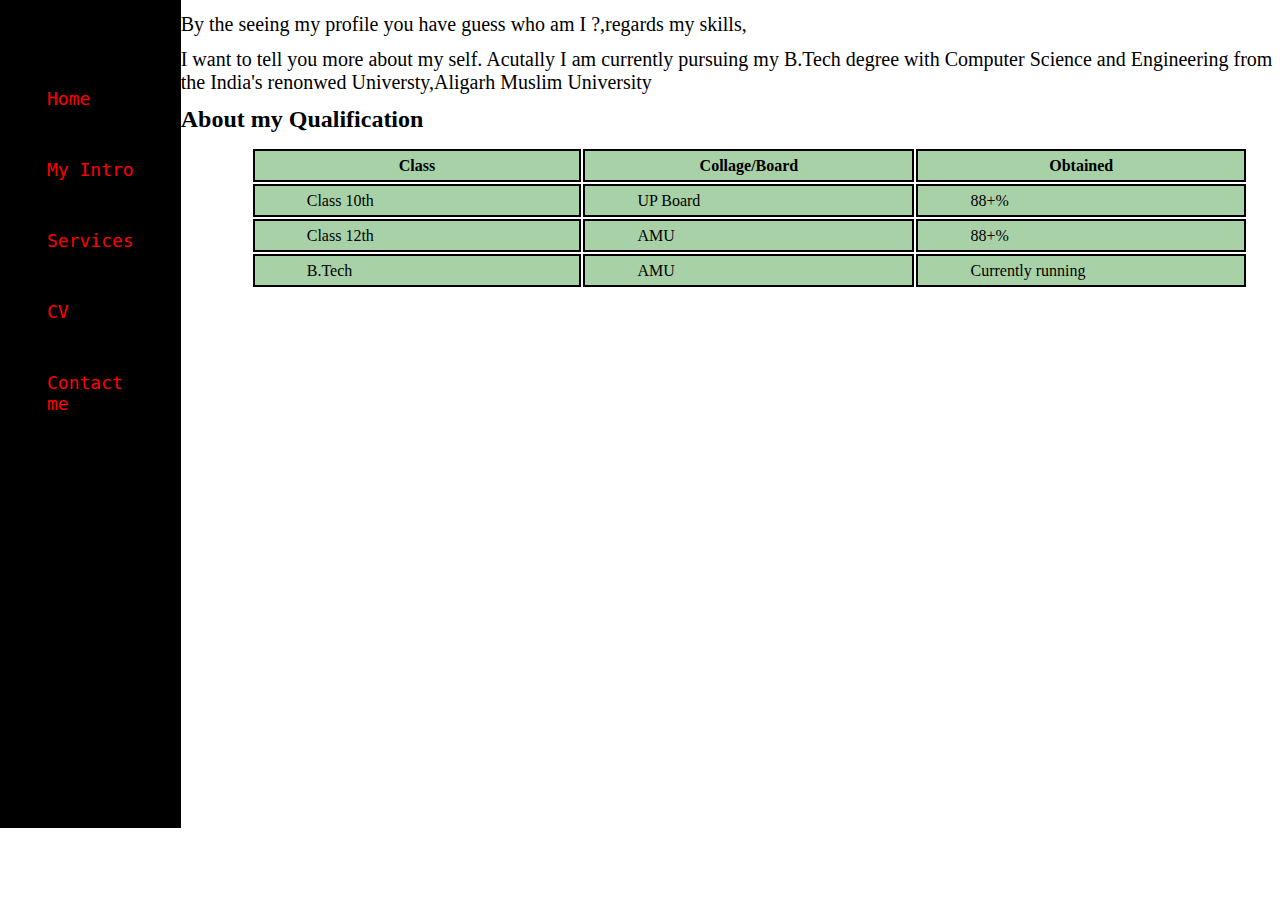
<file: intro.html>
<!DOCTYPE html>
<html lang="en">

<head>
  <meta charset="UTF-8">
  <meta http-equiv="X-UA-Compatible" content="IE=edge">
  <meta name="viewport" content="width=device-width, initial-scale=1.0">
  <title>Asif khan Webdevelopler Plogrammer.ML Enthusiams</title>
  <!-- <style href="/IMG20210803181720 (4).jpg"></style>
     -->
  <link rel="icon" href="/IMG20210803181720 (4).jpg">
  <link rel="stylesheet" href="/style.css">
  <link rel="stylesheet" href="/styleservices.css">


  </style>
</head>

<body>

  <div class="container">

    <div class="sidebar">
      Asif khan

      <nav>
        <ul>
          <li> <a href="/index.html">Home </a></li>
          <li> <a href="/intro.html"> My Intro </a></li>
          <li> <a href="/services.html"> Services</a></li>
          <li><a target="_blank" href="https://drive.google.com/file/d/10Mpa-oAC6KMpPBDIdLBOdGushRLD0NXs/view?usp=sharing">CV</a></li>
          <li><a href="/contact.html">Contact me</a></li>
        </ul>
      </nav>
    </div>



    <div class="containerservices">

      <p>By the seeing my profile you have guess who am I ?,regards my skills,</p>
      <p>I want to tell you more about my self. Acutally I am currently pursuing my B.Tech degree with Computer Science
        and Engineering from the India's renonwed Universty,Aligarh Muslim University</p>

      <h2>About my Qualification</h2>
      <div class="tableform">
        <table>

          <tr>
            <colgroup>
              <col span="3" style="background-color: rgb(168, 209, 167);">
            </colgroup>

            <th>Class</th>
            <th>Collage/Board</th>
            <th>Obtained</th>
          </tr>

          <tr>

            <td>Class 10th</td>
            <td>UP Board</td>
            <td>88+%</td>

          </tr>

          <tr>

            <td>Class 12th</td>
            <td>AMU</td>
            <td>88+%</td>

          </tr>

          <tr>

            <td>B.Tech</td>
            <td>AMU</td>
            <td>Currently running</td>

          </tr>
        </table>
      </div>

    </div>

    
    






  </div>



</body>

</html>
</file>
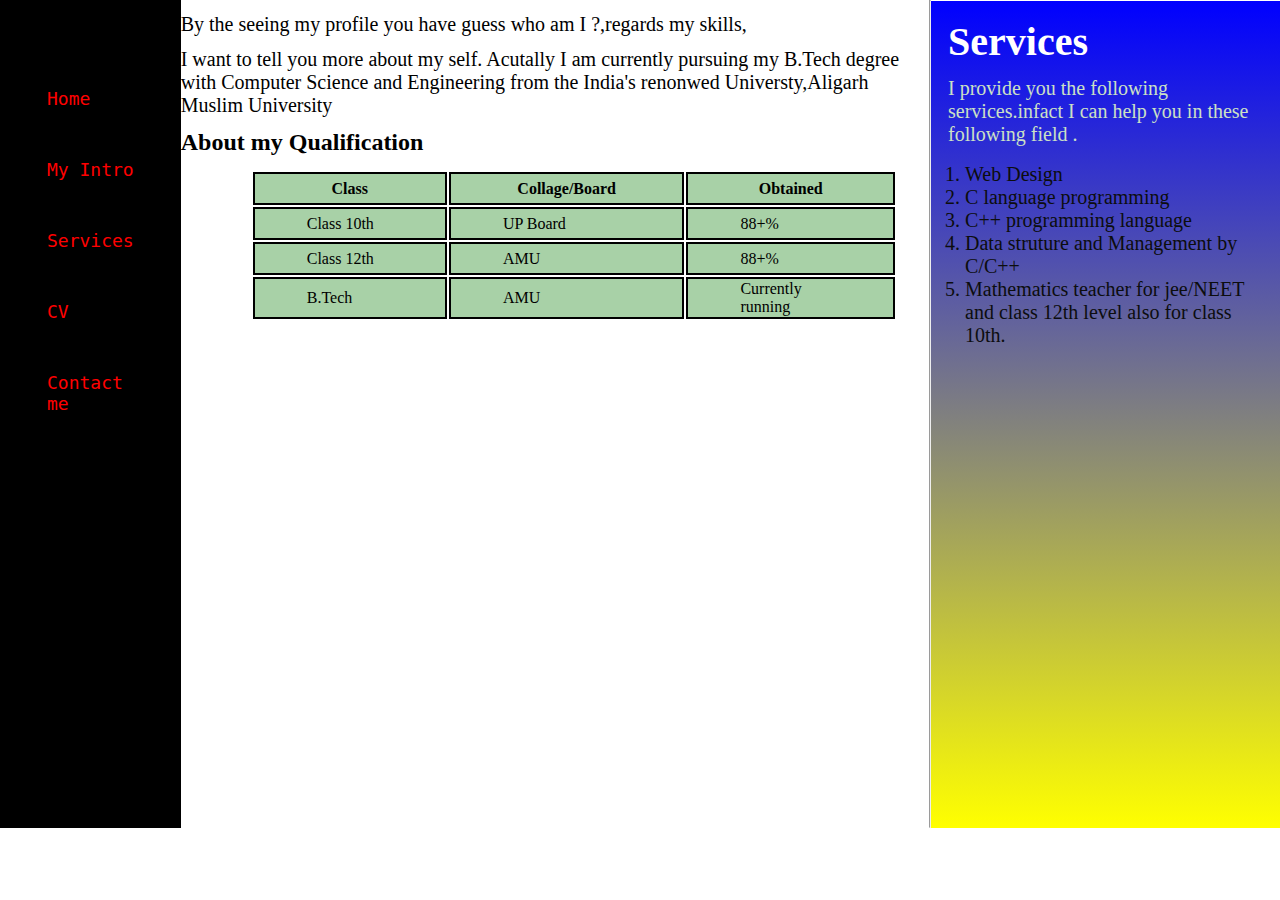
<file: services.html>
<!DOCTYPE html>
<html lang="en">

<head>
  <meta charset="UTF-8">
  <meta http-equiv="X-UA-Compatible" content="IE=edge">
  <meta name="viewport" content="width=device-width, initial-scale=1.0">
  <title>Asif khan Webdevelopler Plogrammer.ML Enthusiams</title>
  <!-- <style href="/IMG20210803181720 (4).jpg"></style>
     -->
  <link rel="icon" href="/IMG20210803181720 (4).jpg">
  <link rel="stylesheet" href="/style.css">
  <link rel="stylesheet" href="/styleservices.css">


  </style>
</head>

<body>

  <div class="container">

    <div class="sidebar">
      Asif khan

      <nav>
        <ul>
          <li> <a href="/index.html">Home </a></li>
          <li> <a href="/intro.html"> My Intro </a></li>
          <li> <a href="/Services"> Services</a></li>
          <li><a target="_blank" href="https://drive.google.com/file/d/10Mpa-oAC6KMpPBDIdLBOdGushRLD0NXs/view?usp=sharing">CV</a></li>
          <li><a href="/contact.html">Contact me</a></li>
        </ul>
      </nav>
    </div>



    <div class="containerservices">

      <p>By the seeing my profile you have guess who am I ?,regards my skills,</p>
      <p>I want to tell you more about my self. Acutally I am currently pursuing my B.Tech degree with Computer Science
        and Engineering from the India's renonwed Universty,Aligarh Muslim University</p>

      <h2>About my Qualification</h2>
      <div class="tableform">
        <table>

          <tr>
            <colgroup>
              <col span="3" style="background-color: rgb(168, 209, 167);">
            </colgroup>

            <th>Class</th>
            <th>Collage/Board</th>
            <th>Obtained</th>
          </tr>

          <tr>

            <td>Class 10th</td>
            <td>UP Board</td>
            <td>88+%</td>

          </tr>

          <tr>

            <td>Class 12th</td>
            <td>AMU</td>
            <td>88+%</td>

          </tr>

          <tr>

            <td>B.Tech</td>
            <td>AMU</td>
            <td>Currently running</td>

          </tr>
        </table>
      </div>

    </div>
    <hr>

    <div class="services">
      <h2>Services</h2>

      <p class="para">I provide you the following services.infact I can help you in these following field .</p>

      <ol style="list-style-type:decimal;">
        <li>Web Design</li>
        <li>C language programming</li>
        <li>C++ programming language</li>
        <li>Data struture and Management by C/C++</li>
        <li>Mathematics teacher for jee/NEET and class 12th level also for class 10th.</li>
      </ol>


    </div>




  </div>



</body>

</html>
</file>
<file: style.css>
@import url('https://fonts.googleapis.com/css2?family=Pushster&display=swap');

@import url('https://fonts.googleapis.com/css2?family=Oswald:wght@300&family=Pushster&family=Roboto+Condensed:ital,wght@0,300;1,400&display=swap');

*{
    margin: 0px;
    padding: 0px;
}

.sidebar{
    background-color: black;
    width: 20vw;
}

.sidebar nav{

    padding: 45px;
    height: 80vh;
}

.sidebar nav li{
    list-style: none;
    color:rgb(240, 240, 229);
    padding: 25px 2px;
}

.sidebar nav li a{
  text-decoration: none;
  color: red;
  font-family:monospace;
  font-size: 18px;
}


.sidebar nav li a:hover{
  /* text-decoration: none; */
  color:blue;

}


.main{
    /* background-color: green; */
    width: 80vw;
}
.container{
    display: flex;
}

 .infoContainer{
    /* background-color: rgb(236, 231, 221); */

    height: 80vh;
    width: 70vw;
    margin: 40px auto;
    display: flex;
    justify-content: space-around;
    
}

.devinfo{
    /* align-items: center; */
    justify-content: center;
   display: flex;
   flex-direction: column;
}

.devpic img{
    height: 60vh;
    border-radius: 200px;
    background-color:;
    
}

.hello{
    font-size: 30px;
    font-family: 'Pushster', cursive;
}
.name{
    font-size: 25px;
    font: bold;
    font-family: 'Oswald', sans-serif;
    color: rgb(21, 44, 177)
}
.about{
    font-size: 20px;
    font: bold;

}
.moreabout{
    margin-top: 10px;
    font-size: 15px;
}

btn button{
    background-color: black;
    color: white;
    
    
}
button{
    margin-top: 10px;
    border: 2px solid black;
    background-color: #181801;
    color: cyan;
    height: 25px;
    border-radius: 8px;
    width: 91px;
}

button:hover{
   background-color: green;
}
</file>
<file: styleservices.css>
*{
    padding: 0px;
    margin: 0px;
}
.containerservices{
    
  margin-top: 1px;
  /* background: linear-gradient(rgb(238, 157, 157),blue); */
}




.containerservices p{
  margin: 12px auto;

  font-size: 20px;
}

.tableform table{
    /* padding: 12px; */
    margin-top: 12px;
    margin-right: 32px;
}

.tableform{
    
    /* margin: 12px auto; */
    margin-left: 70px;
    border-collapse: collapse;
    margin-top: 12px;
  
}


 th,td{

    /* margin-top: 12px; */
    margin-left: 5px;
    border: 2px solid black;
    border-collapse: collapse;
    border-style: double;

    width: 229px;
    height: 27px;
    padding: 1px  52px;

}

.services{
    background: linear-gradient(blue,yellow);
    margin-top: 1px;


    padding: 17px;
}

.services h2{
  font-size: 40px;
  color: white;
}

.services ol {
    /* background-color: red; */
    padding: 17px;
    color: #0c0d0e;
    font-size: 20px;

}

.para{
    font-size: 20px;
    color: rgb(204, 224, 197);
    margin-top: 12px;
}
</file>
